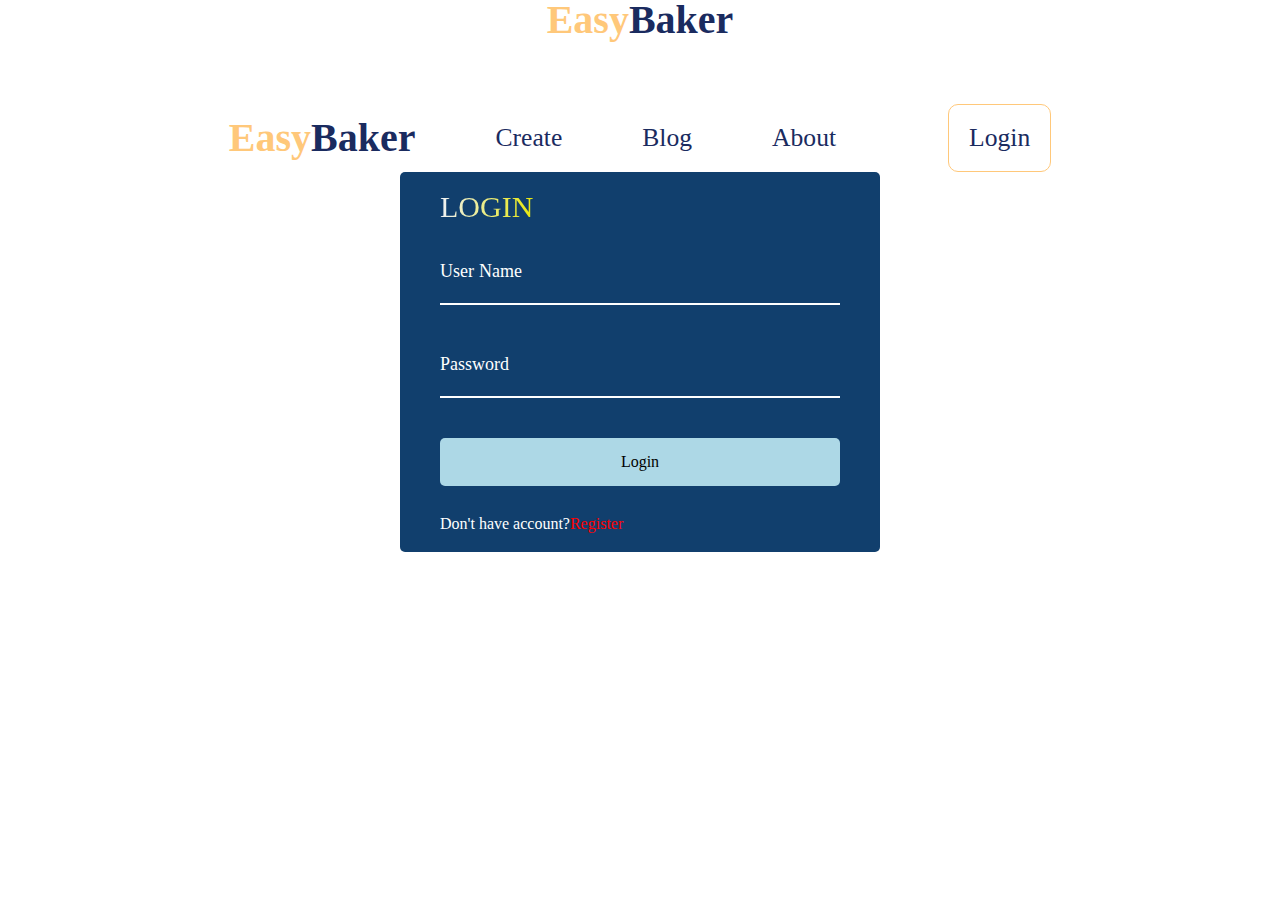
<file: login.html>
<!DOCTYPE html>
<html lang="en">
<head>
    <meta charset="UTF-8">
    <meta http-equiv="X-UA-Compatible" content="IE=edge">
    <meta name="viewport" content="width=device-width, initial-scale=1.0">
    <link rel="stylesheet" href="login.css">
    <link rel="stylesheet" href="style.css">
    <link rel="stylesheet" href="reset.css">
    <title>Form Sign in</title>
</head>
<body>
  <a href="home" class="logo">
    <span class="logo__text">Easy</span>Baker
  </a>
    <header class="header">
        <div class="container header__inner">
          <a href="index.html" class="logo">
            <span class="logo__text">Easy</span>Baker
          </a>
          <nav class="header__menu">
            <ul class="header__menu-list">
              <li class="header__menu-item">
                <a href="#" class="header__menu-link">
                  Create
                </a>
              </li>
              <li class="header__menu-item">
                <a href="#" class="header__menu-link">
                  Blog
                </a>
              </li>
              <li class="header__menu-item">
                <a href="about.html" class="header__menu-link">
                  About
                </a>
              </li>
              <li class="header__menu-item">
                <a
                  href="login.html"
                  class="header__menu-link btn "
                >
                  Login
                </a>
              </li>
            </ul>
          </nav>
        </div>
      </header>
    <div class="auth-form">
        <div class="auth-form__container" id="error">
            <form action="" id="form">
                <div class="auth-form-header">
                    <h3 class="heading">Login</h3>
                </div>
                <div class="auth-form__form">
                     
                      <div class="form-control">
                          <input id="name" name="name" type="text" required >
                          <label for="name">User Name</label>
                      </div>
                      <div class="form-control">
                          <input type="password" id="password" name="password" required>
                          <label for="password">Password</label>
                      </div>
                      <button class="btn-login" type="submit">Login</button>
                      <p class="text">Don't have account?<a href="register.html" 
                        style="color: red; text-decoration: none;">Register</a></p>
                  </div>
              </form>
        </div>
      </div>

    <script src="login.js"></script>
</body>
</html>
</file>
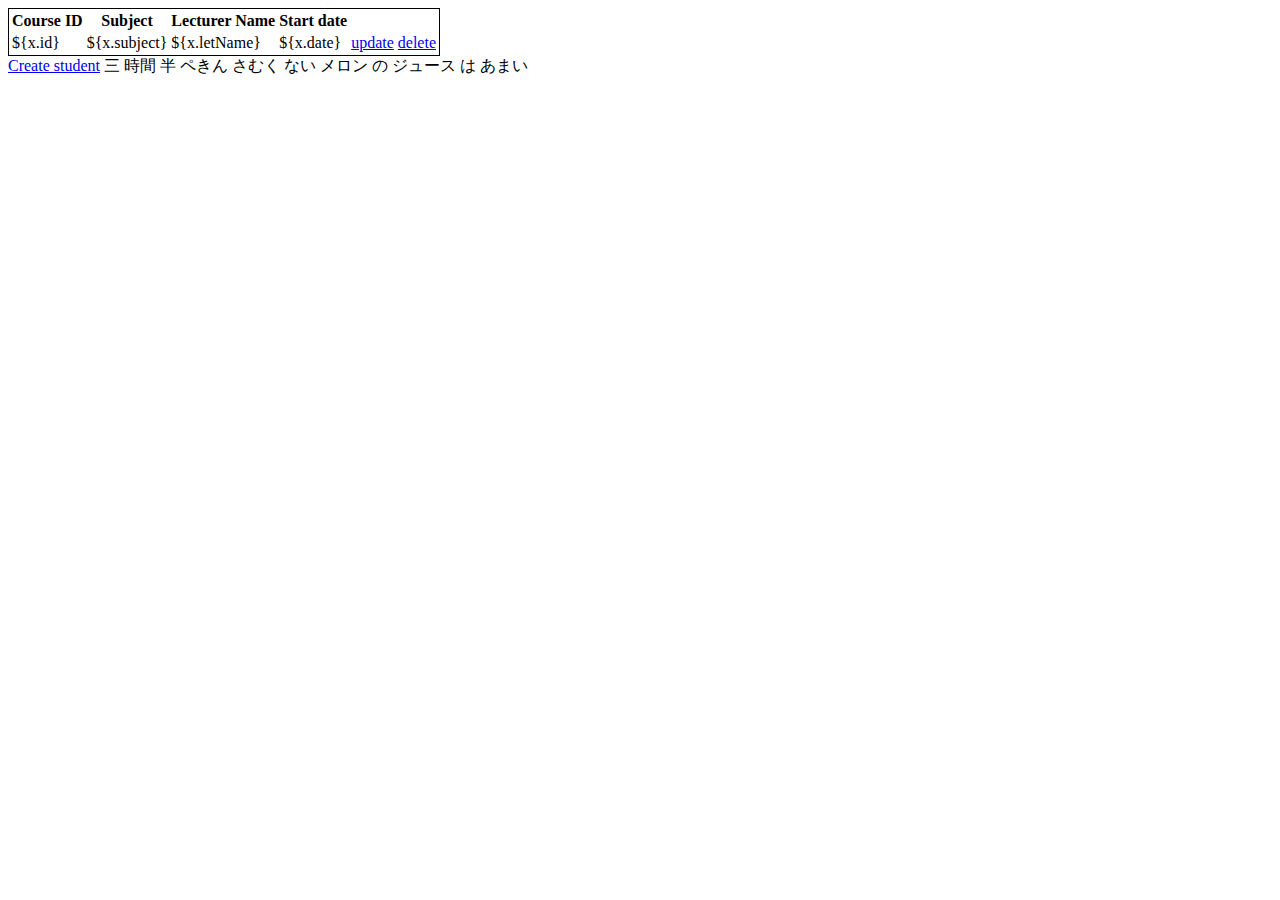
<file: test.html>
<!DOCTYPE html>
<html lang="en">
<head>
    <meta charset="UTF-8">
    <meta http-equiv="X-UA-Compatible" content="IE=edge">
    <meta name="viewport" content="width=device-width, initial-scale=1.0">
    <title>Document</title>
</head>
<body>
    <table style="border:1px solid black">
        <tr>
            <th>Course ID</th>
            <th>Subject </th>
            <th>Lecturer Name </th>
            <th>Start date</th>
        </tr>
        <c:forEach items="${listS}" var="x">
        <tr>
            <td>${x.id}</td>
            <td>${x.subject}</td>
            <td>
                ${x.letName}    
            </td>
            <td>${x.date}</td>
            <td>
                <a href="update?sid=${x.id}">update</a>
                <a href="#" onclick="showMess" >delete</a>
            </td>
        </tr>
    </c:forEach>

</table>
    <a href="Add.jsp">Create student</a> 
    
</body>
</html>
三 時間 半
ペきん
さむく ない
メロン の ジュース は あまい
</file>
<file: login.css>
.auth-form{
    
    color:white ;
    display: flex;
    flex-direction: column;
    justify-content: center;
    align-items: center;
    
}
.auth-form__container{
    background-color: rgb(17, 63, 109);
    padding: 20px 40px;
    border-radius: 5px;

}

.auth-form-header{
    display: flex;
    text-align: center;
    margin-bottom:30px;
}
.container a{
    text-decoration: none;
    counter-reset: rgb(17, 21, 22);
}
.btn-login{
    cursor: pointer;
    display: inline-block;
    width: 100%;
    background-color: lightblue;
    padding: 15px;
    font-family: serif;
    font-size: 16px;
    border: 0;
    border-radius: 5px;
}

.btn:focus{
    outline: 0;
}
.btn:active{
    transform: scale(0.98);
}
.text{
    margin-top: 30px;
}
.heading{
    font-size: 30px;
    color: transparent;
    background-clip: text;
    -webkit-background-clip: text;
    background-image: linear-gradient( to right,  rgb(239, 241, 248), 
     rgb(231, 231, 13));
    text-transform: uppercase;
}

.form-control{
    position: relative;
    margin: 20px 0 40px;
    width: 400px;
}
.check-gender{
    margin-bottom: 20px;

}
.form-control input:focus, 
.form-control input:valid{
    outline: 0;
    border-bottom-color: lightblue;
}
.form-control input{
    background-color: transparent;
    border: 0;
    border-bottom:  2px #fff solid;
    width: 100%;
    padding: 15px 0;
    font-size: 18px;
    color: #fff;
}
.form-control label{
    position: absolute;
    top: 10px;
    left: 0;
}
.form-control label span{
    display: inline-block;
    font-size: 18px;
    min-width: 5px;
    transition: 0.3s cubic-bezier(0.68, -0.55, 0.265, 1.55);
}

.form-control input:focus+label span,
.form-control input:valid + label span{
    color: lightblue;
    transform: translateY(-30px);
}
::-webkit-scrollbar{
    width: 10px;
}
::-webkit-scrollbar-track{
    background: #f1f1f1;
}
::-webkit-scrollbar-thumb{
    background: #555;
}
</file>
<file: style.css>
*{
    box-sizing: border-box;
    margin: 0;
    padding: 0;
}
a{
    text-decoration: none;
}
img{
    display: block;
    max-width: 100%;
}
body{
    font-family: "Poppins", sans-serif;
    color: #1a2b5f;
    display: flex;
    flex-direction: column;
    align-items: center;
    justify-content: center;
    line-height: 1.4;
    font-weight: 400;
   
}

.wrapper {
    max-width: 1440px;
    margin: 0 auto;
  }
  
.container {
    margin: 0 auto;
    max-width: 1210px;
    padding-left: 2rem;
    padding-right: 2rem;
  }

.header {
    padding-top: 4rem;
  }
  .header__inner {
    display: flex;
    align-items: center;
    justify-content: space-between;
    flex-wrap: nowrap;
    flex-direction: row;
  }
  .header__menu-list {
    display: flex;
    align-items: center;
    justify-content: flex-start;
    flex-wrap: nowrap;
    flex-direction: row;
  }
  .header__menu-item {
    margin-left: 5rem;
  }
  .header__menu-item:last-child {
    margin-left: 7rem;
  }
  .header__menu-link {
    font-size: 1.6rem;
    color: #1a2b5f;
    transition: color 0.25s linear, border 0.25s linear;
  }
  .header__menu-link:hover {
    color: #ffc87a;
  }
  
  .logo {
    font-size: 2.5rem;
    font-weight: 600;
    color: #1a2b5f;
  }
  .logo__text {
    color: #ffc87a;
  }


.Banner{
    
    display: flex;
    width: 90vw;
    padding-bottom: 10px;
    
    
}
.panel{
    background-size: auto 100%;
    background-position: center;
    background-repeat: no-repeat;
    height: 40vh;
    border-radius: 50px;
    color: aliceblue;
    cursor: pointer;
    flex: 0.5;   
    margin: 10px;
    position: relative;
    transition: flex 0.7s ease-in ;
    
}
.panel h3{
    font-size: 24px;
    position: absolute;
    bottom: 20px;
    left: 20px;
    margin: 0;
    opacity: 0;
    color: #1a2b5f;
}
.panel.active{
    flex: 5;
}
.panel.active h3{
    opacity: 1;
    transition: opacity 0.3s ease-in 0.4s;
} 

.feature{
    border-top: 2px solid #1a2b5f;
    padding-top: 10rem;
}
.feature__item{
    display: flex;
    align-items: center;
    justify-content: center;
    margin-bottom: 15rem;
}
.feature__item:nth-child(odd) .feature__info {
    padding-left: 10rem;
  }
  .feature__item:nth-child(even) {
    flex-direction: row-reverse;
  }
  .feature__item:nth-child(even) .feature__info {
    padding-right: 10rem;
  }
  .feature__image, .feature__info {
    width: 50%;
  }
  .feature__title {
    font-size: 4rem;
    font-weight: 600;
    margin-bottom: 2.5rem;
  }
  .feature__info{
      line-height: 1.3;
      font-weight: 300;
      font-size: 1.4rem;
      margin-bottom: 4rem;
     
  }
  .btn{
      border:1px solid #ffc87a;
      cursor: pointer;
      font-size: 1.6rem;
      text-align: center;
      display: inline-block;
      background-color: #fff;
      color: #1a2b5f;
      padding: 20px;    
      border-radius: 10px;

  }
  .visit{
   margin-top: 100px;
  }
  .btn:hover{
      background-color: #ffc87a;
      color: #1a2b5f;
  }

  
.footer__container {
    clear: both;
    border-top: 2px solid #1a2b5f;
    padding-top: 40px;
    display: flex;
    align-items: flex-start;
    justify-content: space-between;
    flex-wrap: nowrap;
    flex-direction: row;
  }
  .footer__item {
    width: 25%;
    line-height: 40px;
  }
  .contact--title {
    color: #1a2b5f;
    font-size: 1.4rem;
    display: block;
    margin-bottom: 3rem;
    width: fit-content;
  }
.contact--title li{
   
    color:#ffc87a;
}
/* .creator-form{
    
    color:white ;
    display: flex;
    flex-direction: column;
    justify-content: center;
    align-items: center;
    
}
.creator-form__container{
    background-color: rgb(17, 63, 109);
    padding: 20px 40px;
    border-radius: 5px;

}

.creator-form-header{
    display: flex;
    text-align: center;
    margin-bottom:30px;
} */
.creator-form{
    margin-top: 50px;
    color: black;
    display: flex;
    float: left;
}
.creator-form__container .form-cre{
    float: left;
    border:none;
    padding: 10px;
}
.content-title{
    padding: 10px;
    border: none;
    margin-bottom: 10px;
}
#content-form{
    border: 1px solid #1a2b5f;
    padding: 10px;
    width: 500px;
    height: 300px;
}


/* Search */
.search{
    position: relative;
    height: 50px;
    float: right;
    margin-right: 150px;
    margin-top: 10px;
    margin-bottom: 10px;
    
   
    
}

.search .input{
    background-color: #ecedf0; 
    color: #1a2b5f;
    font-size: 18px;
    border: 0;
    padding: 15px;
    height: 50px;
    width: 50px;
    
   
}

.search-button:hover{

  background-color: #ffc87a;
}

.search-button{
    background-color: #1a2b5f;
    border: 0;
    font-size: 24px;
    position: absolute;
    top: 0;
    left: 0;
    height: 50px;
    width: 50px;
    transition: transform 0.3s ease;
    cursor: pointer;
}

.search-button:focus,
.input:focus{
    outline: none;
}

.search.active .input{
    width: 200px;
}
.search.active .search-button{
    transform: translateX(180px);
}
</file>
